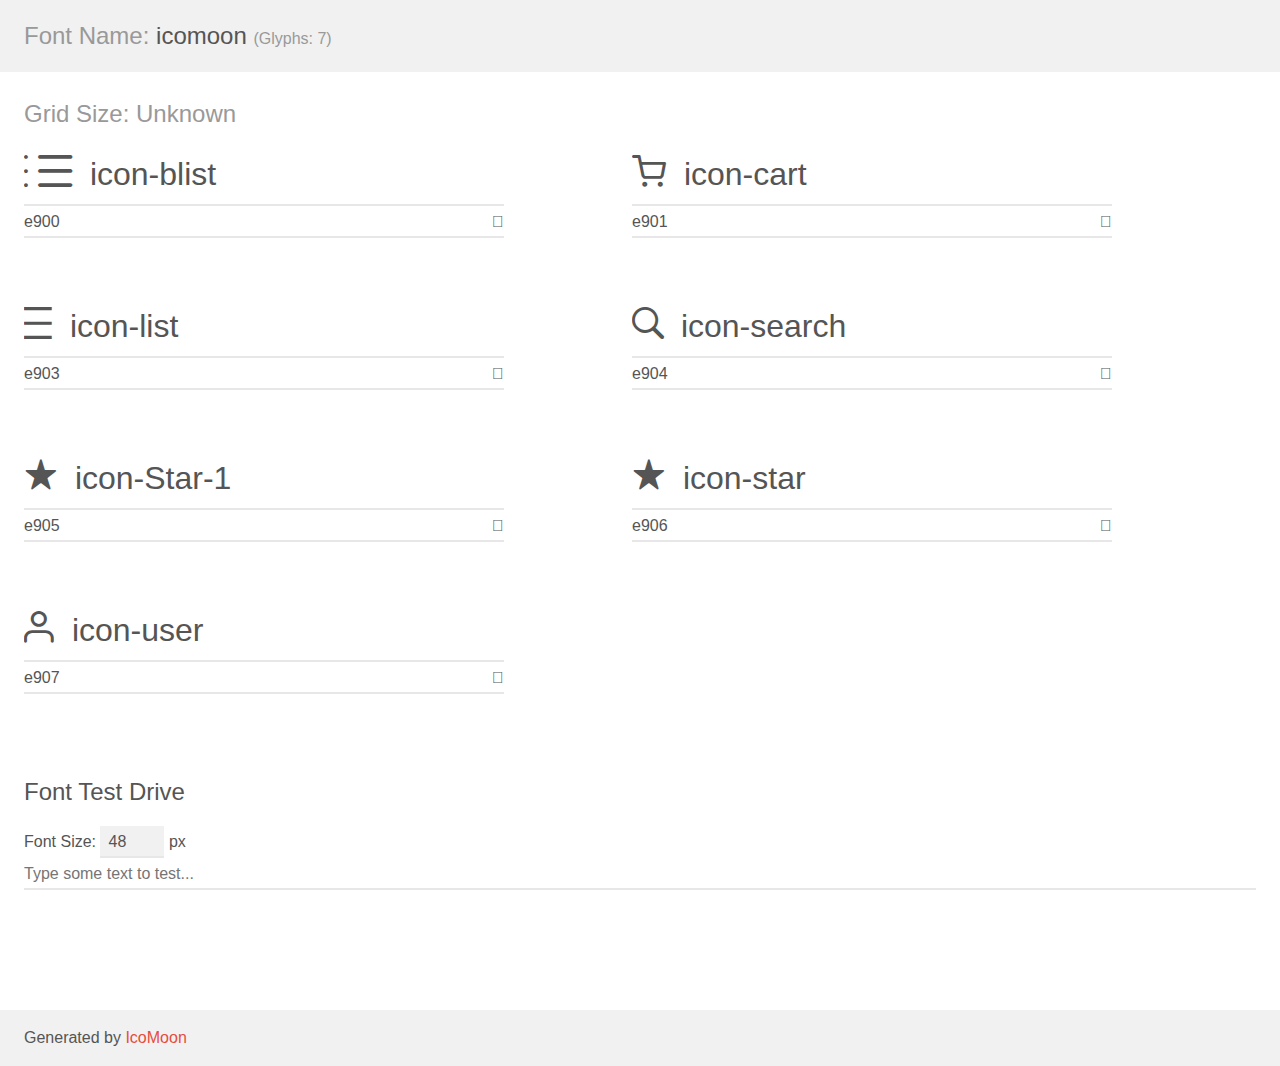
<file: icomoon/demo.html>
<!doctype html>
<html>
<head>
    <meta charset="utf-8">
    <title>IcoMoon Demo</title>
    <meta name="description" content="An Icon Font Generated By IcoMoon.io">
    <meta name="viewport" content="width=device-width, initial-scale=1">
    <link rel="stylesheet" href="demo-files/demo.css">
    <link rel="stylesheet" href="style.css"></head>
<body>
    <div class="bgc1 clearfix">
        <h1 class="mhmm mvm"><span class="fgc1">Font Name:</span> icomoon <small class="fgc1">(Glyphs:&nbsp;7)</small></h1>
    </div>
    <div class="clearfix mhl ptl">
        <h1 class="mvm mtn fgc1">Grid Size: Unknown</h1>
        <div class="glyph fs1">
            <div class="clearfix bshadow0 pbs">
                <span class="icon-blist"></span>
                <span class="mls"> icon-blist</span>
            </div>
            <fieldset class="fs0 size1of1 clearfix hidden-false">
                <input type="text" readonly value="e900" class="unit size1of2" />
                <input type="text" maxlength="1" readonly value="&#xe900;" class="unitRight size1of2 talign-right" />
            </fieldset>
            <div class="fs0 bshadow0 clearfix hidden-true">
                <span class="unit pvs fgc1">liga: </span>
                <input type="text" readonly value="" class="liga unitRight" />
            </div>
        </div>
        <div class="glyph fs1">
            <div class="clearfix bshadow0 pbs">
                <span class="icon-cart"></span>
                <span class="mls"> icon-cart</span>
            </div>
            <fieldset class="fs0 size1of1 clearfix hidden-false">
                <input type="text" readonly value="e901" class="unit size1of2" />
                <input type="text" maxlength="1" readonly value="&#xe901;" class="unitRight size1of2 talign-right" />
            </fieldset>
            <div class="fs0 bshadow0 clearfix hidden-true">
                <span class="unit pvs fgc1">liga: </span>
                <input type="text" readonly value="" class="liga unitRight" />
            </div>
        </div>
        <div class="glyph fs1">
            <div class="clearfix bshadow0 pbs">
                <span class="icon-list"></span>
                <span class="mls"> icon-list</span>
            </div>
            <fieldset class="fs0 size1of1 clearfix hidden-false">
                <input type="text" readonly value="e903" class="unit size1of2" />
                <input type="text" maxlength="1" readonly value="&#xe903;" class="unitRight size1of2 talign-right" />
            </fieldset>
            <div class="fs0 bshadow0 clearfix hidden-true">
                <span class="unit pvs fgc1">liga: </span>
                <input type="text" readonly value="" class="liga unitRight" />
            </div>
        </div>
        <div class="glyph fs1">
            <div class="clearfix bshadow0 pbs">
                <span class="icon-search"></span>
                <span class="mls"> icon-search</span>
            </div>
            <fieldset class="fs0 size1of1 clearfix hidden-false">
                <input type="text" readonly value="e904" class="unit size1of2" />
                <input type="text" maxlength="1" readonly value="&#xe904;" class="unitRight size1of2 talign-right" />
            </fieldset>
            <div class="fs0 bshadow0 clearfix hidden-true">
                <span class="unit pvs fgc1">liga: </span>
                <input type="text" readonly value="" class="liga unitRight" />
            </div>
        </div>
        <div class="glyph fs1">
            <div class="clearfix bshadow0 pbs">
                <span class="icon-Star-1"></span>
                <span class="mls"> icon-Star-1</span>
            </div>
            <fieldset class="fs0 size1of1 clearfix hidden-false">
                <input type="text" readonly value="e905" class="unit size1of2" />
                <input type="text" maxlength="1" readonly value="&#xe905;" class="unitRight size1of2 talign-right" />
            </fieldset>
            <div class="fs0 bshadow0 clearfix hidden-true">
                <span class="unit pvs fgc1">liga: </span>
                <input type="text" readonly value="" class="liga unitRight" />
            </div>
        </div>
        <div class="glyph fs1">
            <div class="clearfix bshadow0 pbs">
                <span class="icon-star"></span>
                <span class="mls"> icon-star</span>
            </div>
            <fieldset class="fs0 size1of1 clearfix hidden-false">
                <input type="text" readonly value="e906" class="unit size1of2" />
                <input type="text" maxlength="1" readonly value="&#xe906;" class="unitRight size1of2 talign-right" />
            </fieldset>
            <div class="fs0 bshadow0 clearfix hidden-true">
                <span class="unit pvs fgc1">liga: </span>
                <input type="text" readonly value="" class="liga unitRight" />
            </div>
        </div>
        <div class="glyph fs1">
            <div class="clearfix bshadow0 pbs">
                <span class="icon-user"></span>
                <span class="mls"> icon-user</span>
            </div>
            <fieldset class="fs0 size1of1 clearfix hidden-false">
                <input type="text" readonly value="e907" class="unit size1of2" />
                <input type="text" maxlength="1" readonly value="&#xe907;" class="unitRight size1of2 talign-right" />
            </fieldset>
            <div class="fs0 bshadow0 clearfix hidden-true">
                <span class="unit pvs fgc1">liga: </span>
                <input type="text" readonly value="" class="liga unitRight" />
            </div>
        </div>
    </div>

    <!--[if gt IE 8]><!-->
    <div class="mhl clearfix mbl">
        <h1>Font Test Drive</h1>
        <label>
            Font Size: <input id="fontSize" type="number" class="textbox0 mbm"
            min="8" value="48" />
            px
        </label>
        <input id="testText" type="text" class="phl size1of1 mvl"
        placeholder="Type some text to test..." value=""/>
        <div id="testDrive" class="icon-" style="font-family: icomoon">&nbsp;
        </div>
    </div>
    <!--<![endif]-->
    <div class="bgc1 clearfix">
        <p class="mhl">Generated by <a href="https://icomoon.io/app">IcoMoon</a></p>
    </div>

    <script src="demo-files/demo.js"></script>
</body>
</html>
</file>
<file: icomoon/demo-files/demo.css>
body {
  padding: 0;
  margin: 0;
  font-family: sans-serif;
  font-size: 1em;
  line-height: 1.5;
  color: #555;
  background: #fff;
}
h1 {
  font-size: 1.5em;
  font-weight: normal;
}
small {
  font-size: .66666667em;
}
a {
  color: #e74c3c;
  text-decoration: none;
}
a:hover, a:focus {
  box-shadow: 0 1px #e74c3c;
}
.bshadow0, input {
  box-shadow: inset 0 -2px #e7e7e7;
}
input:hover {
  box-shadow: inset 0 -2px #ccc;
}
input, fieldset {
  font-family: sans-serif;
  font-size: 1em;
  margin: 0;
  padding: 0;
  border: 0;
}
input {
  color: inherit;
  line-height: 1.5;
  height: 1.5em;
  padding: .25em 0;
}
input:focus {
  outline: none;
  box-shadow: inset 0 -2px #449fdb;
}
.glyph {
  font-size: 16px;
  width: 15em;
  padding-bottom: 1em;
  margin-right: 4em;
  margin-bottom: 1em;
  float: left;
  overflow: hidden;
}
.liga {
  width: 80%;
  width: calc(100% - 2.5em);
}
.talign-right {
  text-align: right;
}
.talign-center {
  text-align: center;
}
.bgc1 {
  background: #f1f1f1;
}
.fgc1 {
  color: #999;
}
.fgc0 {
  color: #000;
}
p {
  margin-top: 1em;
  margin-bottom: 1em;
}
.mvm {
  margin-top: .75em;
  margin-bottom: .75em;
}
.mtn {
  margin-top: 0;
}
.mtl, .mal {
  margin-top: 1.5em;
}
.mbl, .mal {
  margin-bottom: 1.5em;
}
.mal, .mhl {
  margin-left: 1.5em;
  margin-right: 1.5em;
}
.mhmm {
  margin-left: 1em;
  margin-right: 1em;
}
.mls {
  margin-left: .25em;
}
.ptl {
  padding-top: 1.5em;
}
.pbs, .pvs {
  padding-bottom: .25em;
}
.pvs, .pts {
  padding-top: .25em;
}
.unit {
  float: left;
}
.unitRight {
  float: right;
}
.size1of2 {
  width: 50%;
}
.size1of1 {
  width: 100%;
}
.clearfix:before, .clearfix:after {
  content: " ";
  display: table;
}
.clearfix:after {
  clear: both;
}
.hidden-true {
  display: none;
}
.textbox0 {
  width: 3em;
  background: #f1f1f1;
  padding: .25em .5em;
  line-height: 1.5;
  height: 1.5em;
}
#testDrive {
  display: block;
  padding-top: 24px;
  line-height: 1.5;
}
.fs0 {
  font-size: 16px;
}
.fs1 {
  font-size: 32px;
}
</file>
<file: icomoon/style.css>
@font-face {
  font-family: 'icomoon';
  src:  url('fonts/icomoon.eot?ovtygx');
  src:  url('fonts/icomoon.eot?ovtygx#iefix') format('embedded-opentype'),
    url('fonts/icomoon.ttf?ovtygx') format('truetype'),
    url('fonts/icomoon.woff?ovtygx') format('woff'),
    url('fonts/icomoon.svg?ovtygx#icomoon') format('svg');
  font-weight: normal;
  font-style: normal;
  font-display: block;
}

[class^="icon-"], [class*=" icon-"] {
  /* use !important to prevent issues with browser extensions that change fonts */
  font-family: 'icomoon' !important;
  speak: never;
  font-style: normal;
  font-weight: normal;
  font-variant: normal;
  text-transform: none;
  line-height: 1;

  /* Better Font Rendering =========== */
  -webkit-font-smoothing: antialiased;
  -moz-osx-font-smoothing: grayscale;
}

.icon-blist:before {
  content: "\e900";
}
.icon-cart:before {
  content: "\e901";
}
.icon-list:before {
  content: "\e903";
}
.icon-search:before {
  content: "\e904";
}
.icon-Star-1:before {
  content: "\e905";
}
.icon-star:before {
  content: "\e906";
}
.icon-user:before {
  content: "\e907";
}
</file>
